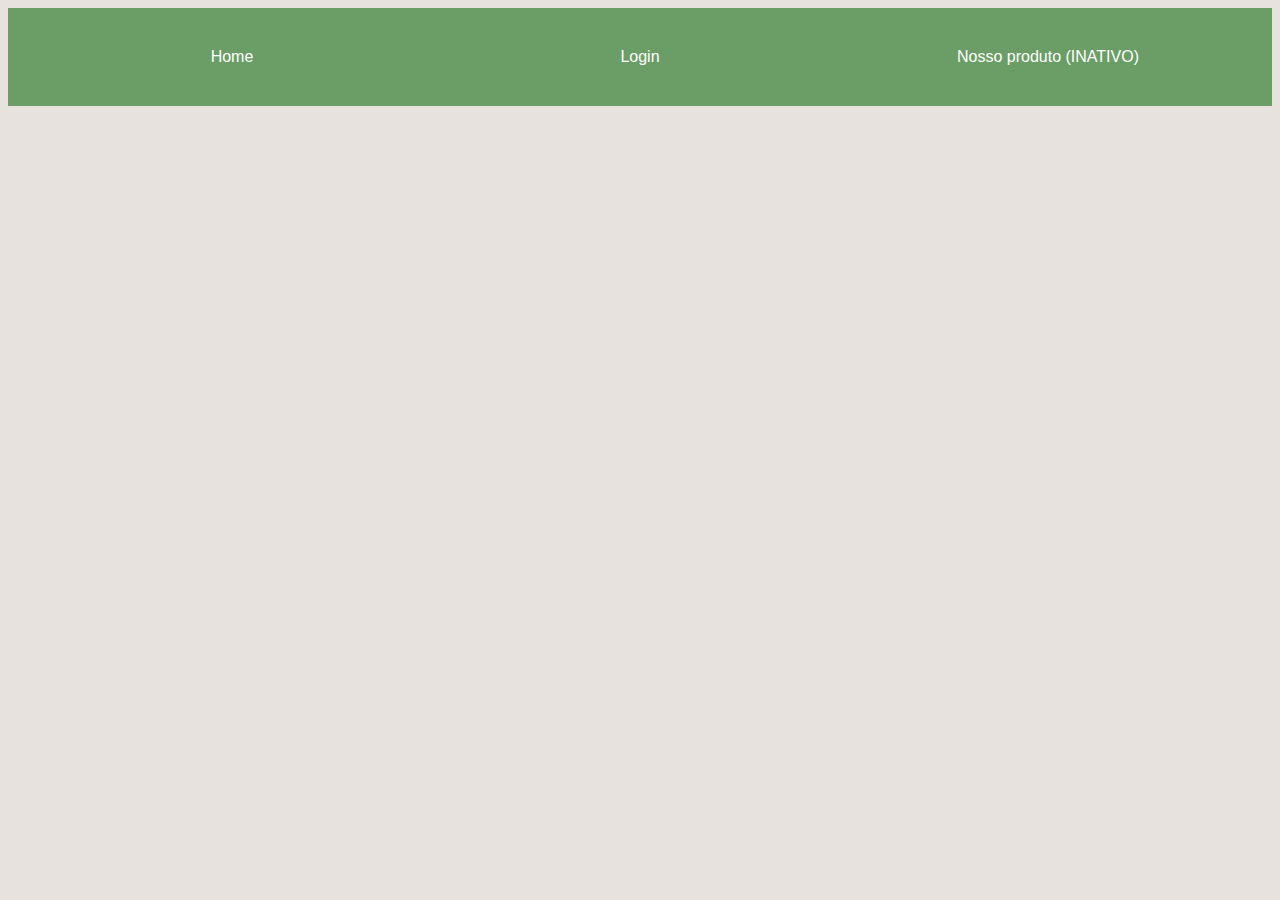
<file: index.html>
<!DOCTYPE html>
<html lang="en">
<head>
    <meta charset="UTF-8">
    <meta http-equiv="X-UA-Compatible" content="IE=edge">
    <meta name="viewport" content="width=device-width, initial-scale=1.0">
    <title>Home</title>
    <link rel="stylesheet" href="style.css">
</head>
<body id="home">
<header>
    <nav>
        <div class="menu"><a href="index.html">Home</a></div>
        <div class="menu"><a href="login.html">Login</a></div>
        <div class="menu"><a href="produto.html">Nosso produto (INATIVO)</a></div>
    </nav>
</header>









<script src="script.js"></script>
</body>
</html>
</file>
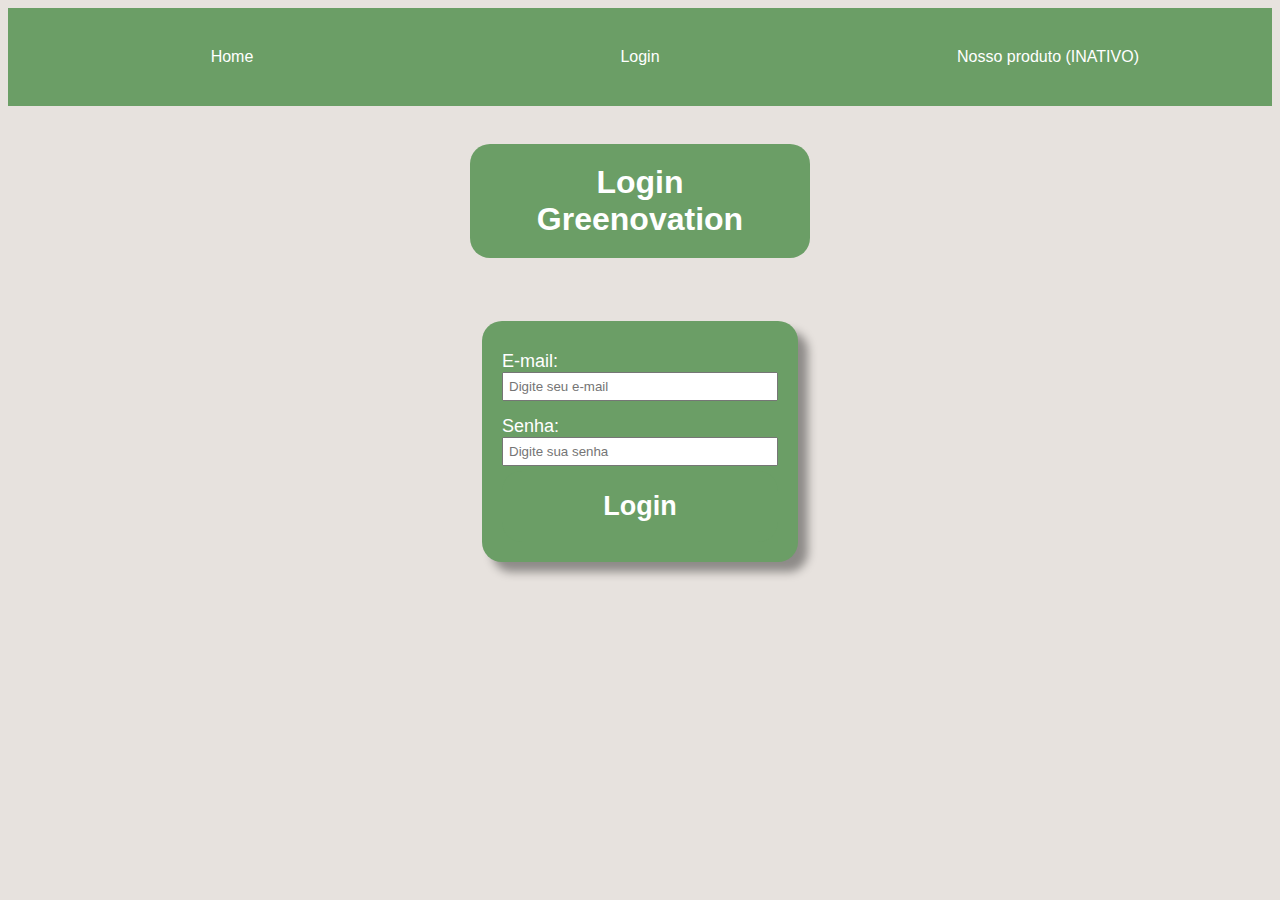
<file: login.html>
<!DOCTYPE html>
<html lang="en">
<head>
    <meta charset="UTF-8">
    <meta http-equiv="X-UA-Compatible" content="IE=edge">
    <meta name="viewport" content="width=device-width, initial-scale=1.0">
    <title>Login</title>
    <link rel="stylesheet" href="style.css">
</head>
<body>
<header>
  <nav>
    <div class="menu"><a href="index.html">Home</a></div>
    <div class="menu"><a href="login.html">Login</a></div>
    <div class="menu"><a href="produto.html">Nosso produto (INATIVO)</a></div>
</nav>
</header>
    <h1>Login Greenovation</h1>
    <form id="form">
      <label for="email">E-mail:</label>
      <input type="email" placeholder="Digite seu e-mail" id="email" name="email" required>

      <label for="password">Senha:</label>
      <input type="password" placeholder="Digite sua senha" id="password" name="password" required>

      <button type="submit">Login</button>
    </form>

      <script src="/script.js"></script>
</body>
</html>
</file>
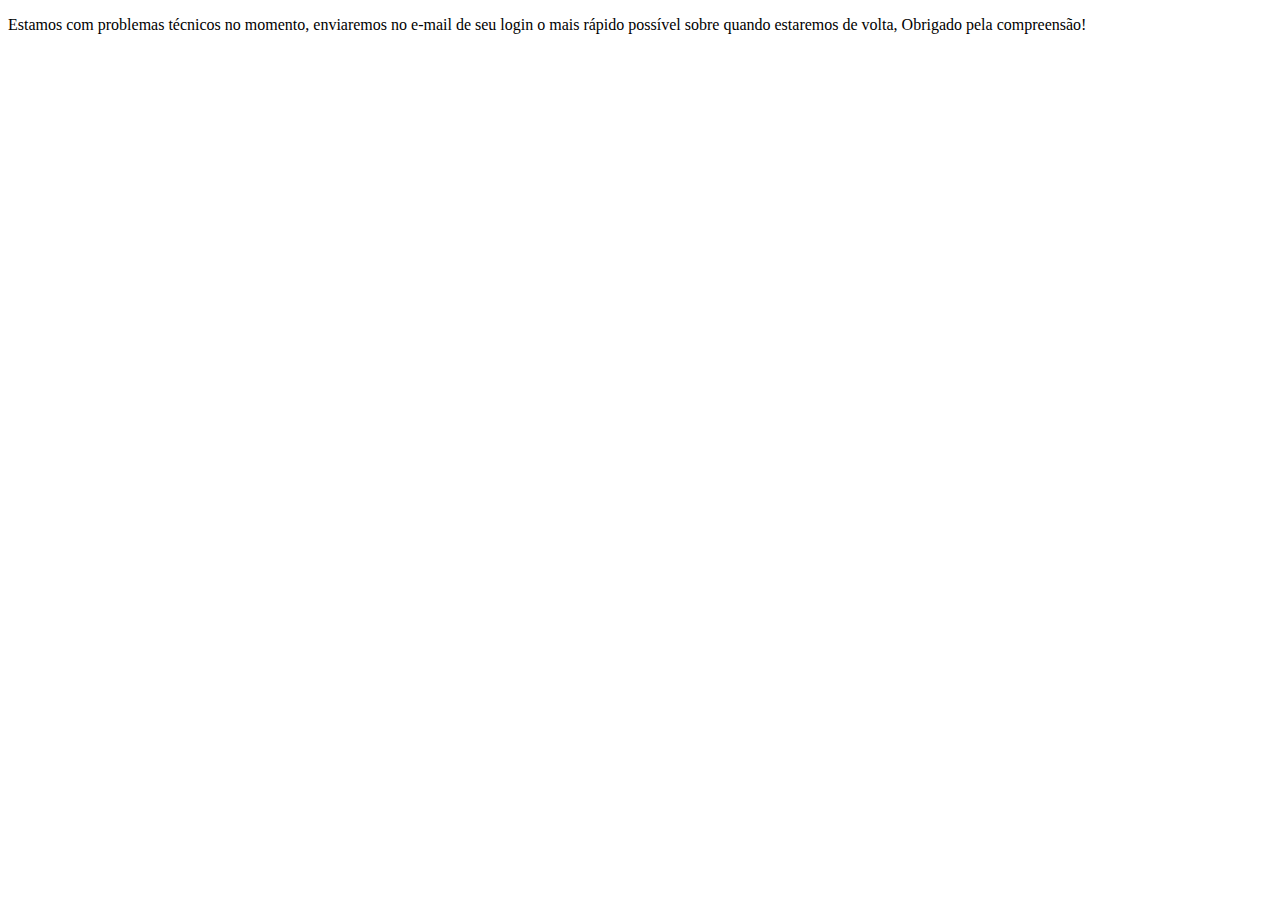
<file: produto.html>
<!DOCTYPE html>
<html lang="en">
<head>
    <meta charset="UTF-8">
    <meta http-equiv="X-UA-Compatible" content="IE=edge">
    <meta name="viewport" content="width=device-width, initial-scale=1.0">
    <title>Document</title>
</head>
<body id="produto">
    <p>Estamos com problemas técnicos no momento, enviaremos no e-mail de seu login o mais rápido possível sobre quando estaremos de volta, Obrigado pela compreensão!</p>
</body>
</html>
</file>
<file: style.css>
*
body {
    background-color:#e7e2de;
    font-family: Arial, Helvetica, sans-serif;
    color:#ffffff
}
header {
	background-color: #6b9e66;
	padding: 20px;
}

nav {
	display: flex;
	list-style-type: none;
	margin: 0;
	padding: 0;
	background-color: #6b9e66;
}

.menu {
	margin: 10px 10px;
	display: flex;
	width: 100%;
	align-items: center;
	gap: 40px;
	justify-content: center;
}
.menu a {
	display: block;
	color: #ffffff;
	padding: 10px;
	text-decoration: none;
	transition: background-color 0.3s;
	border-radius: 10px;
	transition: 0.4s;
}

.menu a:hover {
	background-color: #457D3E;
	transform: scale(1.1);
}
form {
	width: 25%;
	margin:  0 auto;
	display: flex;
	flex-direction: column;
	box-sizing: border-box;
	padding: 20px;
	font-size: 18px;
	background-color: #6b9e66;
	box-shadow: 10px 10px 10px rgba(0, 0, 0, 0.389);
	border-radius: 20px;
	margin-top: 5%;
  }
  
label {
	margin-top: 10px;
  }
  
input {
	padding: 5px;
	margin-bottom: 5px;
  }
  
  button {
	padding: 20px;
	background-color: #6b9e66;
	border: none;
	cursor: pointer;
	font-size: 27px;
	font-weight: bolder;
	border-radius: 20px;
	color: #ffffff;
	transition: 0.4s;
  }
  
  button:hover {
	transition-timing-function: 0.2 all-in-ease;
	transform: scale(1.1);
	background-color: #457D3E;
  }
  h1 {
	text-align: center;
	background-color: #6b9e66;
	width: 300px;
	padding: 20px;
	border-radius: 20px;
	align-items: center;
	margin: 0 auto;
	margin-top: 3%;
  }
</file>
